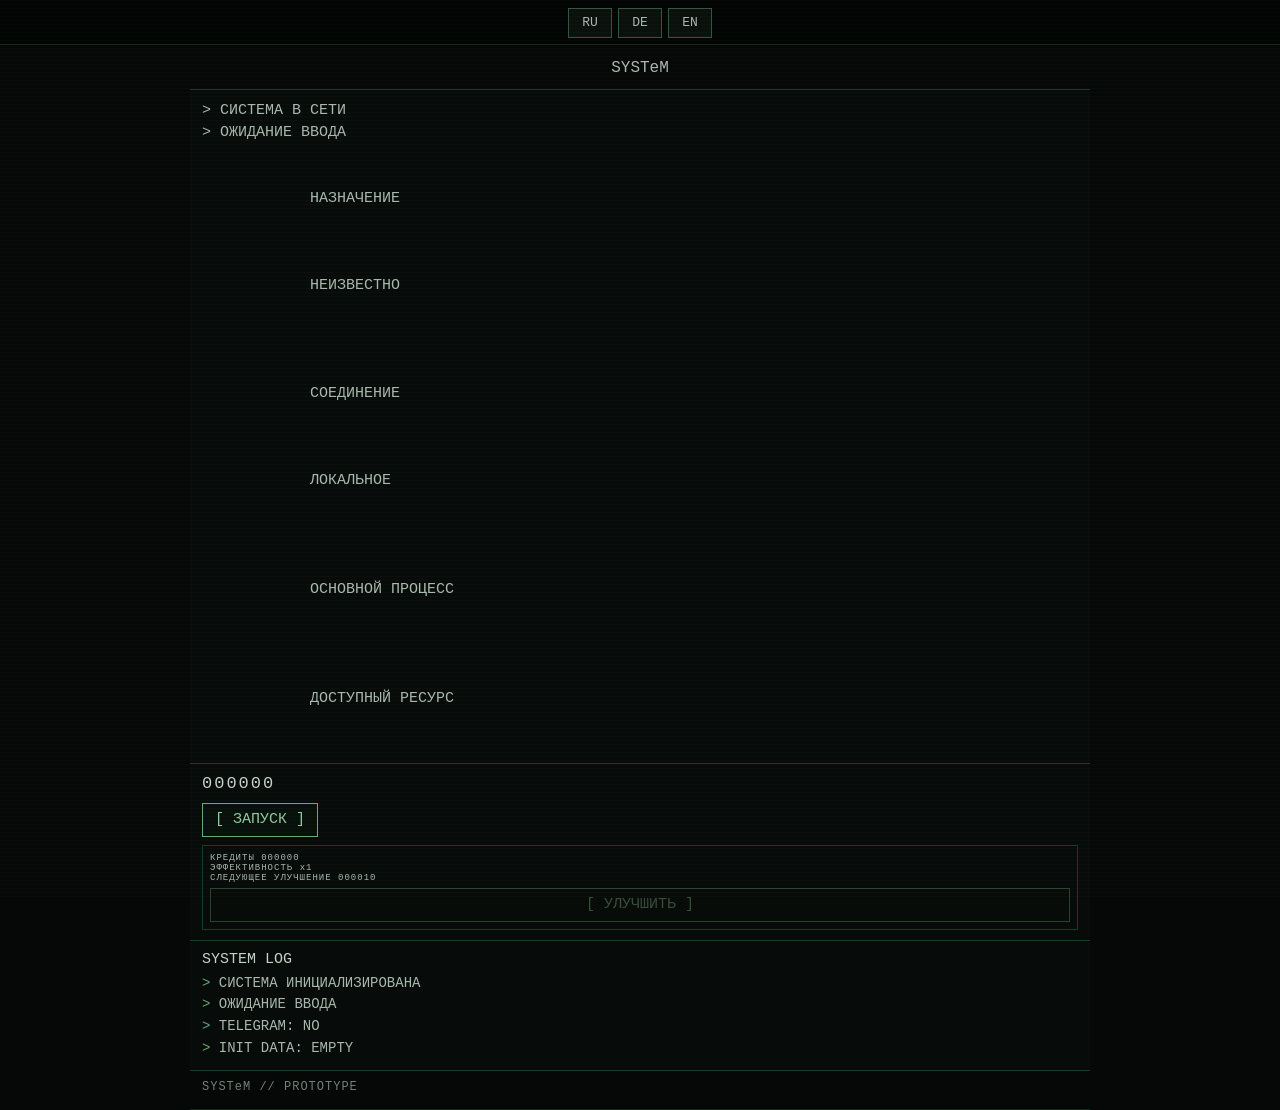
<file: frontend/index.html>
<!DOCTYPE html>
<html lang="ru">
<head>
  <meta charset="UTF-8">

  <meta
    name="viewport"
    content="width=device-width, initial-scale=1.0, maximum-scale=1.0, user-scalable=no"
  >

  <meta name="theme-color" content="#050807">

  <title>SYSTeM</title>

  <!-- Telegram Mini App API -->
  <script src="https://telegram.org/js/telegram-web-app.js?63"></script>

  <!-- SYSTeM styles -->
  <link rel="stylesheet" href="./css/system.css">
</head>

<body>

  <!-- LANGUAGE -->
  <div class="language-switcher">
    <button type="button" data-language="ru">RU</button>
    <button type="button" data-language="de">DE</button>
    <button type="button" data-language="en">EN</button>
  </div>

  <div id="app">

    <main class="system">

      <!-- HEADER -->
      <header class="system-header">

        <div class="system-name">
          SYSTeM
        </div>

        <div class="system-meta">

          <span
            class="online"
            data-i18n="system.online"
          >
            СИСТЕМА В СЕТИ
          </span>

          <span class="status-dot"></span>

        </div>

      </header>


      <!-- STATUS -->
      <section class="panel status-panel">

        <div
          class="terminal-line"
          data-i18n="system.status"
        >
          СИСТЕМА ЗАПУЩЕНА
        </div>

        <div class="terminal-line">
          <span data-i18n="system.state">
            СОСТОЯНИЕ
          </span>

          <span data-i18n="system.ready">
            ГОТОВО
          </span>
        </div>

        <div class="terminal-line">
          <span data-i18n="system.purpose">
            НАЗНАЧЕНИЕ
          </span>

          <span data-i18n="system.unknown">
            НЕИЗВЕСТНО
          </span>
        </div>

        <div class="terminal-line">
          <span data-i18n="system.connection">
            СОЕДИНЕНИЕ
          </span>

          <span data-i18n="system.local">
            ЛОКАЛЬНОЕ
          </span>
        </div>

        <div class="terminal-line">
          <span data-i18n="system.primary">
            ОСНОВНОЙ ПРОЦЕСС
          </span>
        </div>

        <div class="terminal-line">
          <span data-i18n="system.resource">
            ДОСТУПНЫЙ РЕСУРС
          </span>
        </div>

      </section>


      <!-- PROCESS -->
      <section class="panel process-panel">

        <div
          id="resource-value"
          class="resource-value"
        >
          000000
        </div>

        <button
          id="process-button"
          class="process-button"
          type="button"
          data-i18n="process.button"
        >
          [ ЗАПУСК ]
        </button>

      </section>


      <!-- SYSTEM LOG -->
      <section class="panel log-panel">

        <div class="system-log-title">
          SYSTEM LOG
        </div>

        <div
          id="system-log"
          class="system-log"
        ></div>

      </section>


      <!-- FOOTER -->
      <footer class="system-footer">
        SYSTeM // PROTOTYPE
      </footer>

    </main>

  </div>


  <!-- SYSTeM CORE -->
  <script src="./js/locales.js"></script>
  <script src="./js/telegram.js"></script>
  <script src="./js/system.js"></script>

</body>
</html>
</file>
<file: frontend/css/system.css>
:root {
  --bg: #050807;
  --panel: #070b09;
  --line: #183b27;
  --line-soft: #102619;
  --text: #a8b8ad;
  --text-bright: #c5d2c8;
  --text-dim: #718078;
  --green: #69a878;
  --green-bright: #8fc99b;
  --danger: #9b5b5b;

  --tg-bg-color: var(--bg);
  --tg-secondary-bg-color: var(--panel);
  --tg-text-color: var(--text-bright);
  --tg-hint-color: var(--text-dim);

  --tg-viewport-height: 100vh;
}

* {
  box-sizing: border-box;
  -webkit-tap-highlight-color: transparent;
}

html,
body {
  width: 100%;
  min-height: 100%;
  margin: 0;
  padding: 0;
  background: var(--bg);
  color: var(--text);
  font-family:
    "Courier New",
    Courier,
    monospace;
}

body {
  min-height: 100vh;
  overflow-x: hidden;
  background:
    linear-gradient(
      rgba(0, 0, 0, 0.05),
      rgba(0, 0, 0, 0.05)
    ),
    var(--bg);
}

button {
  font-family:
    "Courier New",
    Courier,
    monospace;
}

/* =========================================
   APP
========================================= */

#app {
  width: 100%;
  min-height: 100vh;
  position: relative;
}

.system {
  width: 100%;
  min-height: 100vh;
  max-width: 900px;
  margin: 0 auto;
  position: relative;
  background: var(--bg);
  overflow: hidden;
}

/* =========================================
   LANGUAGE SWITCHER
========================================= */

.language-switcher {
  width: 100%;
  display: flex;
  justify-content: center;
  align-items: center;
  gap: 6px;
  padding: 8px 8px 6px;
  position: relative;
  z-index: 10;
  background: #030504;
  border-bottom: 1px solid var(--line-soft);
}

.language-switcher button {
  appearance: none;
  border: 1px solid #31553b;
  background: #0a100c;
  color: var(--text);
  min-width: 44px;
  height: 30px;
  padding: 0 9px;
  font-size: 13px;
  line-height: 28px;
  cursor: pointer;
}

.language-switcher button:hover,
.language-switcher button:focus {
  color: var(--green-bright);
  border-color: var(--green);
  outline: none;
}

.language-switcher button.active {
  color: #d5e4d8;
  border-color: var(--green);
  background: #112016;
}

/* =========================================
   HEADER
========================================= */

.system-header {
  width: 100%;
  padding: 14px 12px 12px;
  border-bottom: 1px solid var(--line);
  text-align: center;
}

.system-name {
  color: var(--text-bright);
  font-size: 22px;
  font-weight: normal;
  letter-spacing: 6px;
  line-height: 1.2;
}

.system-meta {
  margin-top: 7px;
  display: flex;
  align-items: center;
  justify-content: center;
  gap: 7px;
  color: var(--text-dim);
  font-size: 11px;
  letter-spacing: 1px;
}

.online {
  color: var(--green);
}

.status-dot {
  width: 6px;
  height: 6px;
  display: inline-block;
  border-radius: 50%;
  background: var(--green);
  box-shadow: 0 0 5px rgba(105, 168, 120, 0.4);
}

/* =========================================
   CONTENT
========================================= */

.system-content {
  width: 100%;
}

.panel {
  width: 100%;
  margin: 0;
  padding: 10px 12px;
  border-bottom: 1px solid var(--line);
  background: var(--panel);
}

.terminal-line {
  min-height: 22px;
  color: var(--text);
  font-size: 15px;
  line-height: 1.45;
  white-space: pre-wrap;
  word-break: break-word;
}

.terminal-line span + span {
  margin-left: 7px;
}

/* =========================================
   PROCESS
========================================= */

.process-panel {
  padding-top: 8px;
  padding-bottom: 10px;
}

.resource-value {
  color: var(--text-bright);
  font-size: 17px;
  line-height: 1.4;
  letter-spacing: 2px;
  margin-bottom: 7px;
}

.process-button {
  appearance: none;
  display: inline-block;
  min-height: 34px;
  padding: 4px 12px;

  border: 1px solid var(--green);
  background: #08100b;

  color: var(--green-bright);

  font-family:
    "Courier New",
    Courier,
    monospace;

  font-size: 15px;
  line-height: 24px;

  cursor: pointer;
  user-select: none;
  touch-action: manipulation;
}

.process-button:hover,
.process-button:focus {
  background: #102016;
  color: #d0e5d4;
  outline: none;
}

.process-button:active {
  background: #18301f;
  transform: translateY(1px);
}

/* =========================================
   ECONOMY
========================================= */

.economy-panel {
  width: 100%;
  margin-top: 0;
  padding: 10px 12px;

  border-top: 1px solid var(--line);
  border-bottom: 1px solid var(--line);

  background: #080d0a;
}

.economy-row,
.economy-line,
.economy-item {
  color: var(--text);
  font-size: 13px;
  line-height: 1.55;
}

.economy-label {
  color: var(--text);
}

.economy-value {
  color: var(--text-bright);
  letter-spacing: 1px;
}

.upgrade-button {
  width: 100%;
  height: 32px;
  margin-top: 7px;

  appearance: none;
  border: 1px solid var(--line);
  background: #101411;

  color: var(--text-dim);

  font-family:
    "Courier New",
    Courier,
    monospace;

  font-size: 13px;
  cursor: pointer;
}

.upgrade-button:not(:disabled) {
  border-color: var(--green);
  color: var(--green-bright);
  background: #0a120c;
}

.upgrade-button:not(:disabled):hover,
.upgrade-button:not(:disabled):focus {
  background: #112016;
  color: #d0e5d4;
  outline: none;
}

.upgrade-button:not(:disabled):active {
  background: #18301f;
}

.upgrade-button:disabled {
  cursor: not-allowed;
  opacity: 0.45;
}

/* =========================================
   SYSTEM LOG
========================================= */

.log-panel {
  padding-top: 8px;
  padding-bottom: 10px;
}

.system-log-title {
  color: var(--text-bright);
  font-size: 15px;
  line-height: 1.4;
  margin-bottom: 3px;
}

.system-log {
  width: 100%;
  max-height: 270px;
  overflow: hidden;

  color: var(--text);
  font-size: 14px;
  line-height: 1.55;

  white-space: pre-wrap;
  word-break: break-word;
}

.system-log > div {
  min-height: 21px;
}

.system-log > div::first-letter {
  color: var(--green);
}

/* =========================================
   FOOTER
========================================= */

.system-footer {
  width: 100%;
  padding: 8px 12px 14px;

  color: var(--text-dim);

  font-size: 12px;
  line-height: 1.4;
  letter-spacing: 1px;

  border-bottom: 1px solid var(--line-soft);
}

/* =========================================
   CRT EFFECT
========================================= */

body::after {
  content: "";
  position: fixed;
  inset: 0;

  pointer-events: none;
  z-index: 9999;

  background:
    repeating-linear-gradient(
      to bottom,
      rgba(255, 255, 255, 0.018) 0px,
      rgba(255, 255, 255, 0.018) 1px,
      rgba(0, 0, 0, 0) 1px,
      rgba(0, 0, 0, 0) 4px
    );
}

/* =========================================
   TELEGRAM
========================================= */

@media (max-width: 600px) {
  #app {
    min-height: var(--tg-viewport-height);
  }

  .system {
    min-height: var(--tg-viewport-height);
  }

  .system-name {
    font-size: 20px;
    letter-spacing: 5px;
  }

  .terminal-line {
    font-size: 14px;
  }

  .resource-value {
    font-size: 16px;
  }
}

/* =========================================
   SHORT MOBILE SCREENS
========================================= */

@media (max-height: 700px) {
  .language-switcher {
    padding-top: 5px;
    padding-bottom: 4px;
  }

  .system-header {
    padding-top: 9px;
    padding-bottom: 8px;
  }

  .panel {
    padding-top: 7px;
    padding-bottom: 7px;
  }

  .terminal-line {
    min-height: 19px;
    line-height: 1.35;
  }

  .system-log {
    max-height: 180px;
  }

  .system-footer {
    padding-top: 5px;
    padding-bottom: 8px;
  }
}

/* =========================================
   VERY SHORT MOBILE
========================================= */

@media (max-height: 580px) {
  .language-switcher {
    padding: 3px 6px;
  }

  .language-switcher button {
    height: 26px;
    min-width: 40px;
    line-height: 24px;
    font-size: 12px;
  }

  .system-header {
    padding: 6px 8px;
  }

  .system-name {
    font-size: 17px;
    letter-spacing: 4px;
  }

  .system-meta {
    margin-top: 3px;
    font-size: 9px;
  }

  .panel {
    padding: 5px 8px;
  }

  .terminal-line {
    min-height: 17px;
    font-size: 12px;
  }

  .resource-value {
    font-size: 14px;
    margin-bottom: 4px;
  }

  .process-button {
    min-height: 28px;
    font-size: 13px;
    line-height: 20px;
  }

  .system-log {
    max-height: 130px;
    font-size: 12px;
  }

  .system-footer {
    padding: 4px 8px 6px;
    font-size: 10px;
  }
}

/* =========================================
   LANDSCAPE
========================================= */

@media (orientation: landscape) and (
</file>
